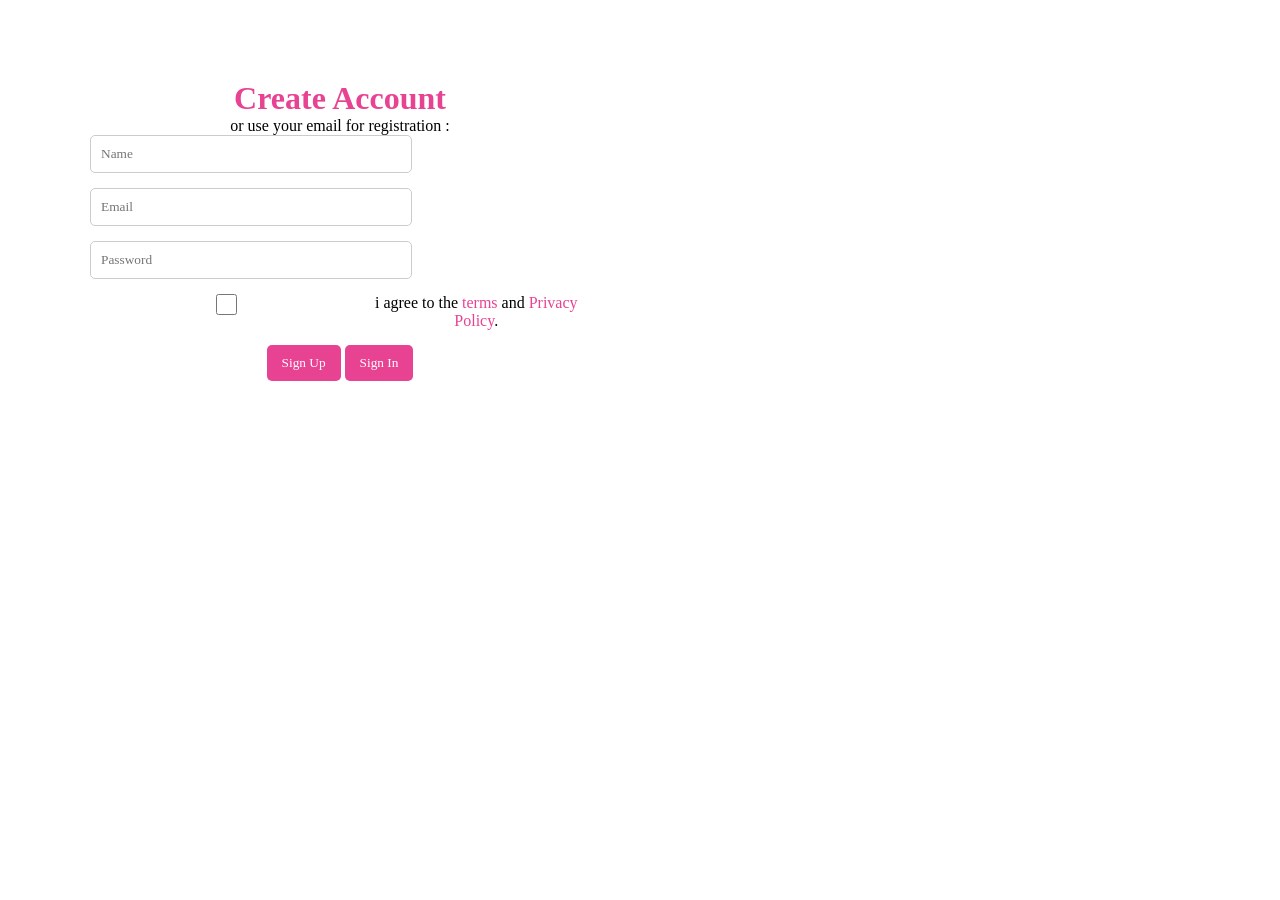
<file: login.html>
<!DOCTYPE html>
<html lang="en">
  <head>
    <meta charset="UTF-8" />
    <meta name="viewport" content="width=device-width, initial-scale=1.0" />
    <title>Sign in</title>
    <link rel="stylesheet" href="styleSignin.css" />
  </head>
  <body>
    <div class="Sign-in">
      <div class="left-part">
        <div>
          <h1>Create Account</h1>
          <div class="icons">
            <a href=""></a>
          </div>
          <p>or use your email for registration :</p>
        </div>
        <form action="flower.html">
          <div class="inputs">
            <input type="text" name="name" id="name" placeholder="Name" />
            <input type="email" name="email" id="email" placeholder="Email" />
            <input type="password" name="password" id="password" placeholder="Password"/>
          </div>
          <div id="terms">
            <input type="checkbox" name="checkbox" id="checkbox" />
            <p>
              i agree to the <span>terms </span>and <span>Privacy Policy</span>.
            </p>
          </div>
          <div>
            <button class="btn">Sign Up</button>
            <button class="btn">Sign In</button>
          </div>
        </form>
      </div>
      <div class="right-part">
        <!-- <img src="images/ورد.png" alt="image of flower"> -->
      </div>
    </div>
  </body>
</html>
</file>
<file: styleSignin.css>
* {
  padding: 0;
  margin: 0;
  font-family: Cambria, Cochin, Georgia, Times, "Times New Roman", serif;
}
.Sign-in {
  width: 600px;
  border: none;
  border-radius: 10px;
  background: #fff;
  display: flex;
  text-align: center;
  justify-content: center;
  margin: 50px auto;
  padding: 20px;
  margin: 20px;
  box-shadow: 0 2 10 rgba(0, 0, 0, 0.1);
  /* transform: translateY(-50); */
}
.right-part {
  /* float: right; */
  /* position: ; */
  /* width: 50%; */
  height: 5px;
}
.left-part {
  padding: 40px 50px;
}
input {
  display: block;
  width: 300px;
  padding: 10px;
  margin-bottom: 15px;
  border: 1px solid #ccc;
  border-radius: 5px;
}
#terms {
  display: flex;
}
#terms input {
  padding: 0;
}

button {
  background-color: #e84393;
  color: white;
  border: none;
  padding: 10px 15px;
  margin-top: 15px;
  border-radius: 5px;
  cursor: pointer;
}

button:hover {
  background-color: #d83081;
}
span {
  color: #e84393;
}
h1 {
  color: #e84393;
}
</file>
